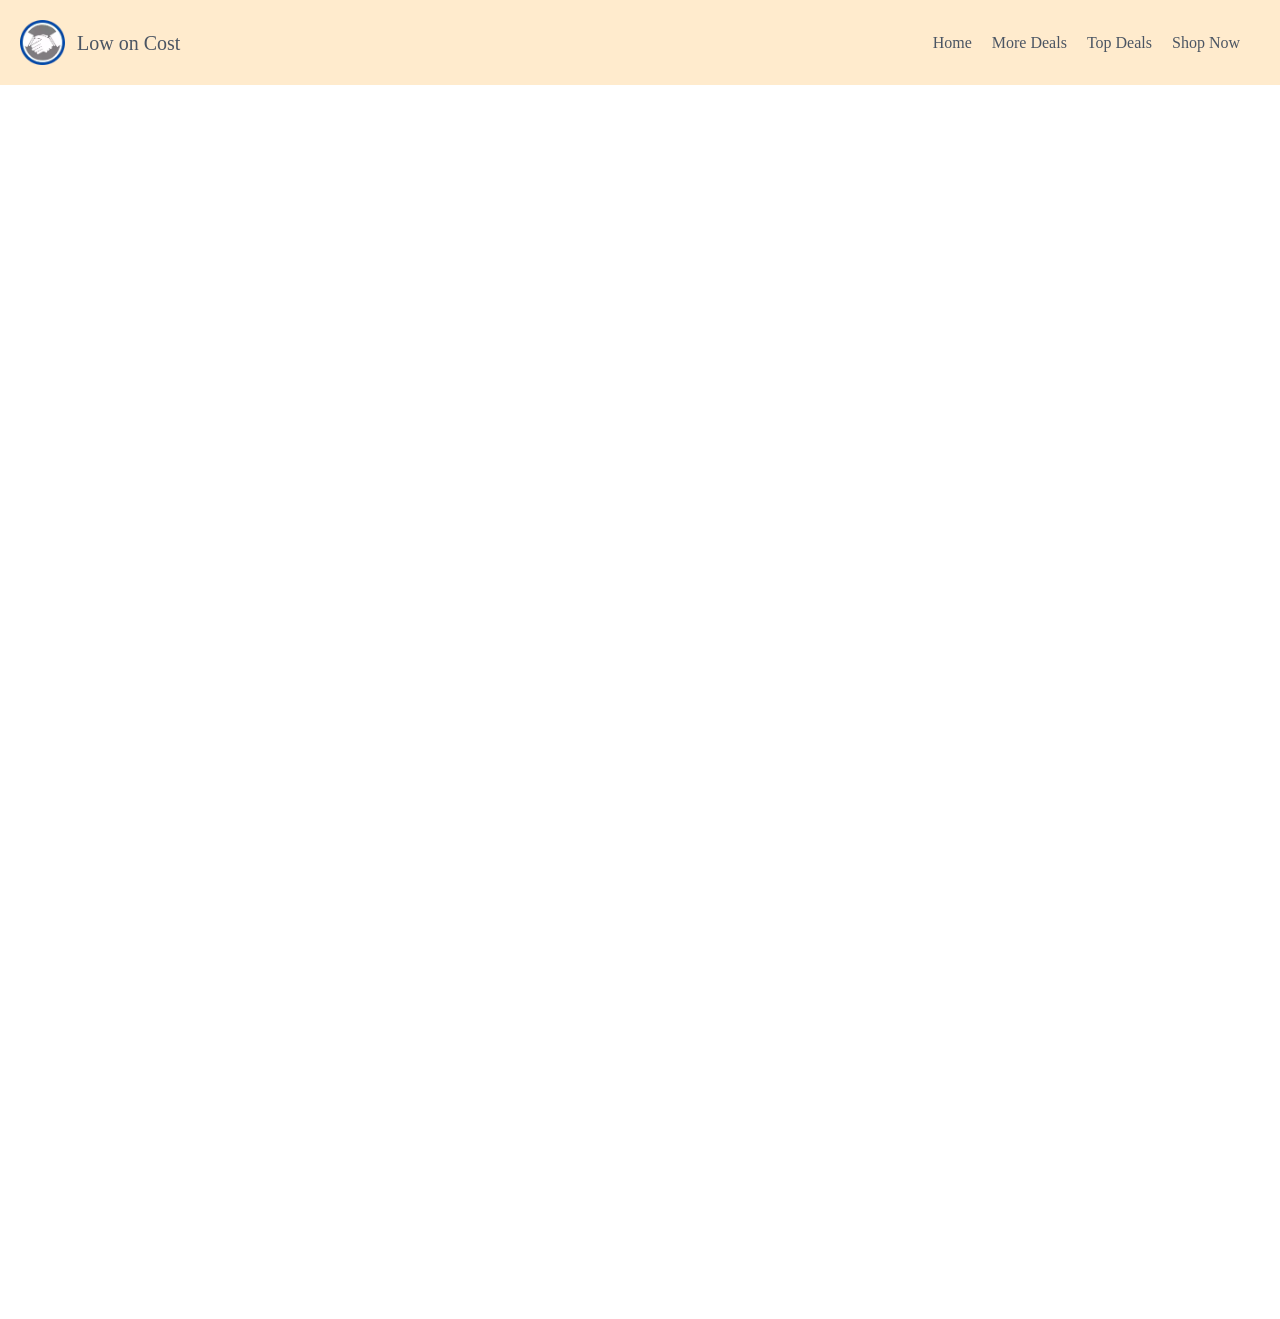
<file: topdeals.html>
<!DOCTYPE html>
<html lang="en-IN">
<head>
	<title>Low on Cost Top Deals in India </title>
	
	<link rel="shortcut icon" href="icon.webp" type="image/x-icon">
	<link href="style1.css" rel="stylesheet">
	<!--<script src="https://app.awesome-table.com/AwesomeTableInclude.js"></script> -->
	<meta charset="UTF-8">
  <meta name="description" content="Get best deals from all websites. Get category wise products on best sites and on low Price. We have amazon deals, flipkart deals, myntra deals and ajio deals.">
  <meta name="keywords" content="Deals, clothes, best, amazon deals, Flipkart deals, ajio deals, Myntra deals ">
  <meta name="author" content="Lowoncost">
  <meta name="viewport" content="width=device-width, initial-scale=1.0">
	<meta name="google-site-verification" content="M4owbodAudxAdB8_1tpeWLrhCQ_N6B0NEEW7mvA-4ZE" />
</head>	
<body>
	
<header class="text-gray-600 body-font" style="background-color:#FFEBCD">
  <div class="container mx-auto flex flex-wrap p-5 flex-col md:flex-row items-center" >
    <a class="flex title-font font-medium items-center text-gray-900 mb-4 md:mb-0">
     <img alt="Icon" width= "45px" src= "icon.webp"> 
     <path d="M12 2L2 7l10 5 10-5-10-5zM2 17l10 5 10-5M2 12l10 5 10-5"></path>
 
     <a href="index.html">
      <span class="ml-3 text-xl">Low on Cost</span>
      </a>
    </a>
    <nav class="md:ml-auto flex flex-wrap items-center text-base justify-center">
      <a class="mr-5 hover:text-gray-900" href="index.html">Home</a>
      <a class="mr-5 hover:text-gray-900" href="https://lowoncost.xyz">More Deals</a>
      <a class="mr-5 hover:text-gray-900" href="topdeals.html">Top Deals</a>
      <a class="mr-5 hover:text-gray-900" href="https://myshopprime.com/lowoncost/vuudt2b">Shop Now</a>
    </nav>
    <br>
	 

    <!--<button class="inline-flex items-center bg-gray-100 border-0 py-1 px-3 focus:outline-none hover:bg-gray-400 rounded text-base mt-4 md:mt-0">
      
        <path d="M5 12h14M12 5l7 7-7 7"></path>
      </svg>
    </button> -->
  </div>
</header>

<div class="ifram">
<iframe align:"center" src='https://inrdeals.com/dynamic/ad-728x90?user=bit422097711' height='90px' width='350px' frameborder='0' allowTransparency='true' scrolling='no'></iframe>

</div>

<iframe src='https://inrdeals.com/embed/deals?user=bit422097711' width='100%' height='1140' frameborder='0' allowTransparency='true'> </iframe>

</body>

</html>
</file>
<file: style1.css>
/*! CSS Used from: https://unpkg.com/tailwindcss@%5E2/dist/tailwind.min.css */
*,::after,::before{box-sizing:border-box;}
body{margin:0;}
body{font-family:system-ui,-apple-system,'Segoe UI',Roboto,Helvetica,Arial,sans-serif,'Apple Color Emoji','Segoe UI Emoji';}
.ifram{
display: grid;
place-items: center;
}



button{font-family:inherit;font-size:100%;line-height:1.15;margin:0;}
button{text-transform:none;}
button{-webkit-appearance:button;}
::-moz-focus-inner{border-style:none;padding:0;}
:-moz-focusring{outline:1px dotted ButtonText;}
h1,h2,h3,p{margin:0;}
button{background-color:transparent;background-image:none;}
button:focus{outline:1px dotted;outline:5px auto -webkit-focus-ring-color;}
body{font-family:inherit;line-height:inherit;}
*,::after,::before{box-sizing:border-box;border-width:0;border-style:solid;border-color:#e5e7eb;}
img{border-style:solid;}
button{cursor:pointer;}
h1,h2,h3{font-size:inherit;font-weight:inherit;}
a{color:inherit;text-decoration:inherit;}
button{padding:0;line-height:inherit;color:inherit;}
img,svg{display:block;vertical-align:middle;}
img{max-width:100%;height:auto;}
.container{width:100%;}
@media (min-width:640px){
.container{max-width:640px;}
}
@media (min-width:768px){
.container{max-width:768px;}
}
@media (min-width:1024px){
.container{max-width:1024px;}
}
@media (min-width:1280px){
.container{max-width:1280px;}
}
@media (min-width:1536px){
.container{max-width:1536px;}
}
.bg-gray-100{--tw-bg-opacity:1;background-color:rgba(243,244,246,var(--tw-bg-opacity));}
.hover\:bg-gray-400:hover{--tw-bg-opacity:1;background-color:rgba(156,163,175,var(--tw-bg-opacity));}
.rounded{border-radius:.25rem;}
.border-0{border-width:0;}
.block{display:block;}
.flex{display:flex;}
.inline-flex{display:inline-flex;}
.flex-col{flex-direction:column;}
.flex-wrap{flex-wrap:wrap;}
.items-center{align-items:center;}
.justify-center{justify-content:center;}
.flex-grow{flex-grow:1;}
.flex-shrink-0{flex-shrink:0;}
.order-first{order:-9999;}
.font-medium{font-weight:500;}
.h-4{height:1rem;}
.h-5{height:1.25rem;}
.h-48{height:12rem;}
.h-full{height:100%;}
.text-xs{font-size:.75rem;line-height:1rem;}
.text-sm{font-size:.875rem;line-height:1.25rem;}
.text-base{font-size:1rem;line-height:1.5rem;}
.text-lg{font-size:1.125rem;line-height:1.75rem;}
.text-xl{font-size:1.25rem;line-height:1.75rem;}
.text-2xl{font-size:1.5rem;line-height:2rem;}
.leading-relaxed{line-height:1.625;}
.list-none{list-style-type:none;}
.-m-4{margin:-1rem;}
.mx-auto{margin-left:auto;margin-right:auto;}
.mb-1{margin-bottom:.25rem;}
.ml-1{margin-left:.25rem;}
.mt-2{margin-top:.5rem;}
.mb-3{margin-bottom:.75rem;}
.ml-3{margin-left:.75rem;}
.mt-4{margin-top:1rem;}
.mb-4{margin-bottom:1rem;}
.mr-5{margin-right:1.25rem;}
.mt-10{margin-top:2.5rem;}
.mb-10{margin-bottom:2.5rem;}
.mb-12{margin-bottom:3rem;}
.-mb-10{margin-bottom:-2.5rem;}
.object-cover{object-fit:cover;}
.object-center{object-position:center;}
.focus\:outline-none:focus{outline:2px solid transparent;outline-offset:2px;}
.overflow-hidden{overflow:hidden;}
.p-4{padding:1rem;}
.p-5{padding:1.25rem;}
.py-1{padding-top:.25rem;padding-bottom:.25rem;}
.px-3{padding-left:.75rem;padding-right:.75rem;}
.py-4{padding-top:1rem;padding-bottom:1rem;}
.px-4{padding-left:1rem;padding-right:1rem;}
.px-5{padding-left:1.25rem;padding-right:1.25rem;}
.py-24{padding-top:6rem;padding-bottom:6rem;}
.relative{position:relative;}
*{--tw-shadow:0 0 #0000;}
*{--tw-ring-inset:var(--tw-empty, );--tw-ring-offset-width:0px;--tw-ring-offset-color:#fff;--tw-ring-color:rgba(59, 130, 246, 0.5);--tw-ring-offset-shadow:0 0 #0000;--tw-ring-shadow:0 0 #0000;}
.text-center{text-align:center;}
.text-gray-500{--tw-text-opacity:1;color:rgba(107,114,128,var(--tw-text-opacity));}
.text-gray-600{--tw-text-opacity:1;color:rgba(75,85,99,var(--tw-text-opacity));}
.text-gray-900{--tw-text-opacity:1;color:rgba(17,24,39,var(--tw-text-opacity));}
.text-blue-900{--tw-text-opacity:1;color:rgba(30,58,138,var(--tw-text-opacity));}
.hover\:text-gray-800:hover{--tw-text-opacity:1;color:rgba(31,41,55,var(--tw-text-opacity));}
.hover\:text-gray-900:hover{--tw-text-opacity:1;color:rgba(17,24,39,var(--tw-text-opacity));}
.tracking-widest{letter-spacing:.1em;}
.w-4{width:1rem;}
.w-5{width:1.25rem;}
.w-64{width:16rem;}
.w-full{width:100%;}
@media (min-width:640px){
.sm\:flex-row{flex-direction:row;}
.sm\:justify-start{justify-content:flex-start;}
.sm\:text-3xl{font-size:1.875rem;line-height:2.25rem;}
.sm\:mt-0{margin-top:0;}
.sm\:ml-auto{margin-left:auto;}
.sm\:text-left{text-align:left;}
}
@media (min-width:768px){
.md\:flex-row{flex-direction:row;}
.md\:flex-nowrap{flex-wrap:nowrap;}
.md\:items-center{align-items:center;}
.md\:justify-start{justify-content:flex-start;}
.md\:mx-0{margin-left:0;margin-right:0;}
.md\:mt-0{margin-top:0;}
.md\:mb-0{margin-bottom:0;}
.md\:mt-2{margin-top:.5rem;}
.md\:ml-auto{margin-left:auto;}
.md\:pr-20{padding-right:5rem;}
.md\:text-left{text-align:left;}
.md\:w-1\/2{width:50%;}
}
@media (min-width:1024px){
.lg\:items-start{align-items:flex-start;}
.lg\:w-2\/3{width:66.666667%;}
.lg\:w-1\/4{width:25%;}
.lg\:w-1\/5{width:20%;}
}
</file>
